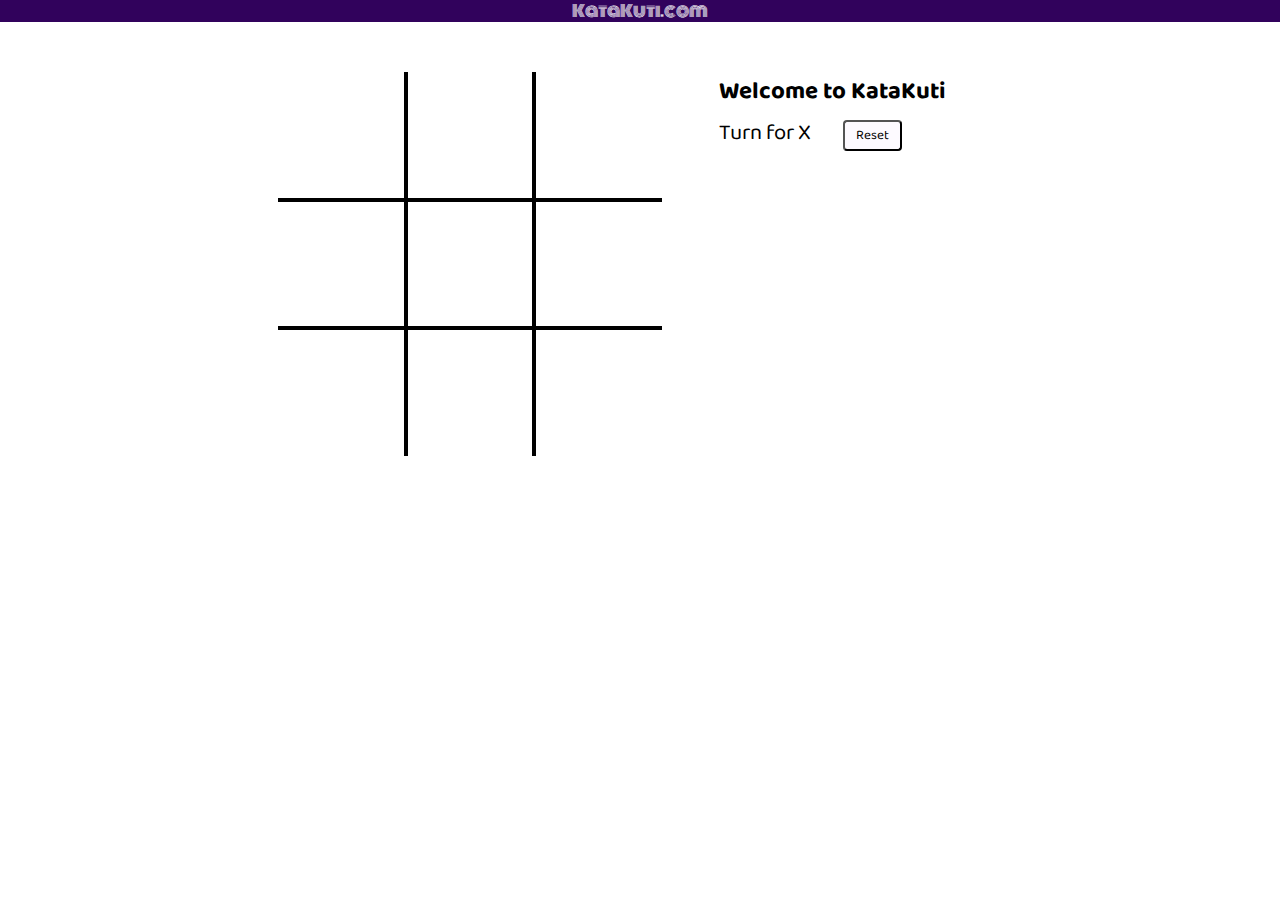
<file: Tic Tac Toe/index.html>
<!DOCTYPE html>
<html lang="en">

<head>
    <meta charset="UTF-8">
    <meta http-equiv="X-UA-Compatible" content="IE=edge">
    <meta name="viewport" content="width=device-width, initial-scale=1.0">
    <title>My Tic Tac Toe Game</title>
</head>
<link rel="stylesheet" href="style.css">

<body>
    <nav>
        <ul>
            <li>KataKuti.com</li>
        </ul>
    </nav>
    <div class="gamecontainer">
        <div class="container">
            <div class="box bl-0 bu-0"><span class="boxtext"></span></div>
            <div class="box bu-0"><span class="boxtext"></span></div>
            <div class="box bu-0 br-0"><span class="boxtext"></span></div>
            <div class="box bl-0"><span class="boxtext"></span></div>
            <div class="box"><span class="boxtext"></span></div>
            <div class="box br-0"><span class="boxtext"></span></div>
            <div class="box bl-0 bd-0"><span class="boxtext"></span></div>
            <div class="box bd-0"><span class="boxtext"></span></div>
            <div class="box bd-0 br-0"><span class="boxtext"></span></div>
        </div>
        <div class="gameinfo">
            <h1>Welcome to KataKuti</h1>
            <div>
                <span class="info">Turn for X</span>
                <button id="reset">Reset</button>
            </div>
            <div class="imgbox">
                <img class="img1" src="./Images/giphy.gif" alt="">
                <img src="./Images/giphy2.gif" alt="" class="img2">
            </div>
        </div>
    </div>
    <script src="script.js"></script>
</body>

</html>
</file>
<file: Tic Tac Toe/style.css>
@import url('https://fonts.googleapis.com/css2?family=Baloo+Bhai+2&family=Monoton&family=Roboto:wght@300&family=Ubuntu:wght@300&display=swap');
* {
    margin: 0px;
    padding: 0px;
    /* background-color: rgb(237, 220, 254); */
    z-index: 1000;
}

nav ul {
    list-style: none;
}

nav {
    background-color: rgb(49, 2, 92);
    color: white;
    height: 22px;
    display: flex;
    align-items: center;
    justify-content: center;
    padding: 0px;
    font-family: 'Monoton', cursive;
}

.gamecontainer {
    display: flex;
    justify-content: center;
    margin-top: 50px;
}

.container {
    display: grid;
    grid-template-columns: repeat(3, 10vw);
    grid-template-rows: repeat(3, 10vw);
    font-family: 'Ubuntu', sans-serif;
}

.box {
    border: 2px solid black;
    font-size: 8vw;
    display: flex;
    justify-content: center;
    align-items: center;
    cursor: pointer;
}

.box:hover {
    background-color: rgb(244, 231, 255);
}

.info {
    font-size: 22px;
}

.gameinfo {
    padding: 0px 57px;
    font-family: 'Baloo Bhai 2', cursive;
    font-size: 2vw;
}

.gameinfo h1 {
    font-size: 1.5rem;
}

.imgbox .img1 {
    height: 14vw;
    width: 0;
    margin-top: 2vw;
    transition: width 1s ease-in-out;
    /* display: none; */
}

.imgbox .img2 {
    height: 14vw;
    width: 0;
    margin-top: 2vw;
    transition: width 1s ease-in-out;
}

.br-0 {
    border-right: 0;
}

.bl-0 {
    border-left: 0;
}

.bu-0 {
    border-top: 0;
}

.bd-0 {
    border-bottom: 0;
}

#reset {
    margin: 2px 27px;
    padding: 3px 11px;
    border-radius: 4px;
    background-color: rgb(253, 250, 255);
    cursor: pointer;
    font-family: 'Baloo Bhai 2', cursive;
}

@media screen and (max-width: 800px) {
    .gamecontainer {
        flex-wrap: wrap;
    }
    .gameinfo {
        margin-top: 34px;
    }
    .gameinfo h1 {
        font-size: 1.5rem;
    }
    .container {
        display: grid;
        grid-template-rows: repeat(3, 20vw);
        grid-template-columns: repeat(3, 20vw);
    }
}
</file>
